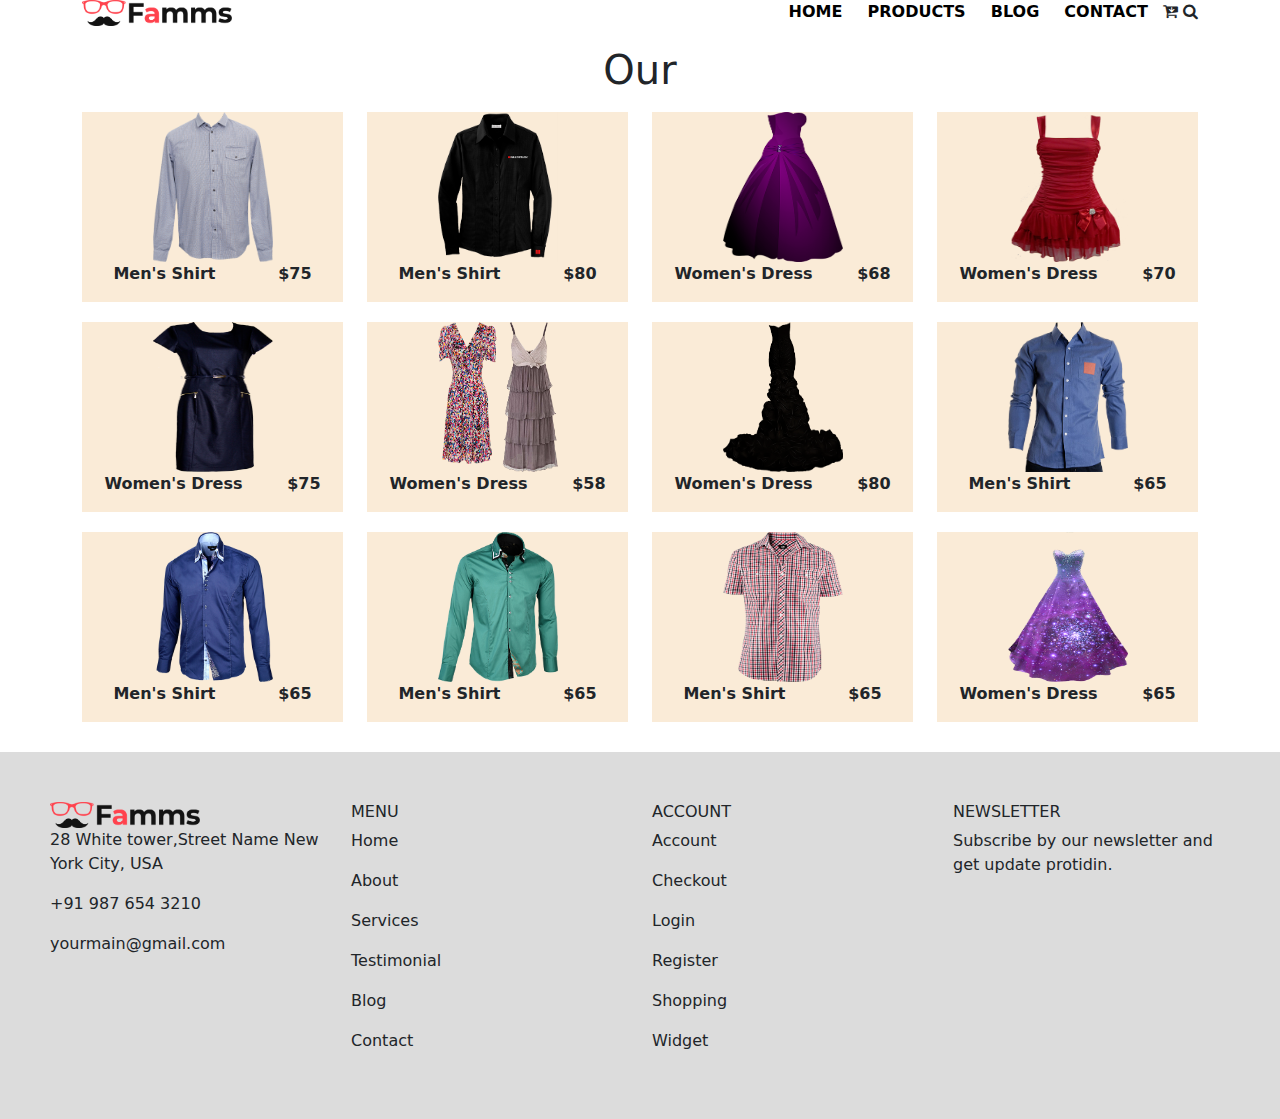
<file: Famms/index.html>
<!DOCTYPE html>
<html lang="en">
<head>
    <meta charset="UTF-8">
    <meta http-equiv="X-UA-Compatible" content="IE=edge">
    <meta name="viewport" content="width=device-width, initial-scale=1.0">
    <link href="https://cdn.jsdelivr.net/npm/bootstrap@5.2.3/dist/css/bootstrap.min.css" rel="stylesheet">
    <script src="https://cdn.jsdelivr.net/npm/bootstrap@5.2.3/dist/js/bootstrap.bundle.min.js"></script>
    <link rel="stylesheet" href="css/style.css">
    <link rel="stylesheet" href="https://cdnjs.cloudflare.com/ajax/libs/font-awesome/4.7.0/css/font-awesome.min.css">
    <title>     </title>
</head>
<body>
  <div class="container">
    <!-- Header -->
    <div class="row">
       <div class="col-sm-4">
           <img class="logo" src="images/logo.png">
       </div>
        
       <div  class="col-sm-8 sagahizalama"> 
        <a  href="#">HOME</a>
        <a  href="#">PRODUCTS</a>
        <a  href="#">BLOG</a>
        <a  href="#">CONTACT</a>
        <i class="fa fa-cart-arrow-down"></i>
        <i  class="fa fa-search"></i>    
       </div>
    </div> 
    <!-- Header sonu -->

    <!-- Products -->
      <div class="product">
        <div style="text-align: center;">
           <h1> Our </h1> 
        </div>
    
        <div class="row">
    
            <div class="col-sm-3">
              <div class="box">
                <div>
                    <img src="images/p1.png">
                </div>
                <div class="box-bottom">
                    <p class="fb">Men's Shirt</p>
                    <p class="fb">$75</p>
                </div>
              </div>
            </div>
    
            <div class="col-sm-3">
                <div class="box">
                    <div>
                        <img src="images/p2.png">
                    </div>
                    <div class="box-bottom">
                        <p class="fb">Men's Shirt</p>
                        <p class="fb">$80</p>
                    </div>
                  </div>
            </div>
    
    
            <div class="col-sm-3">
                <div class="box">
                    <div>
                        <img src="images/p3.png">
                    </div>
                    <div class="box-bottom">
                        <p class="fb">Women's Dress</p>
                        <p class="fb">$68</p>
                    </div>
                  </div>
            </div>
            
            <div class="col-sm-3">
                <div class="box">
                    <div>
                        <img src="images/p4.png">
                    </div>
                    <div class="box-bottom">
                        <p class="fb">Women's Dress</p>
                        <p class="fb">$70</p>
                    </div>
                  </div>
            </div>
    
        </div>

        
        <div class="row">
    
            <div class="col-sm-3">
              <div class="box">
                <div>
                    <img src="images/p5.png">
                </div>
                <div class="box-bottom">
                    <p class="fb">Women's Dress</p>
                    <p class="fb">$75</p>
                </div>
              </div>
            </div>
    
            <div class="col-sm-3">
                <div class="box">
                    <div>
                        <img src="images/p6.png">
                    </div>
                    <div class="box-bottom">
                        <p class="fb">Women's Dress</p>
                        <p class="fb">$58</p>
                    </div>
                  </div>
            </div>
    
    
            <div class="col-sm-3">
                <div class="box">
                    <div>
                        <img src="images/p7.png">
                    </div>
                    <div class="box-bottom">
                        <p class="fb">Women's Dress</p>
                        <p class="fb">$80</p>
                    </div>
                  </div>
            </div>
            
            <div class="col-sm-3">
                <div class="box">
                    <div>
                        <img src="images/p8.png">
                    </div>
                    <div class="box-bottom">
                        <p class="fb">Men's Shirt</p>
                        <p class="fb">$65</p>
                    </div>
                  </div>
            </div>
    
        </div>

        <div class="row">
    
            <div class="col-sm-3">
              <div class="box">
                <div>
                    <img src="images/p9.png">
                </div>
                <div class="box-bottom">
                    <p class="fb">Men's Shirt</p>
                    <p class="fb">$65</p>
                </div>
              </div>
            </div>
    
            <div class="col-sm-3">
                <div class="box">
                    <div>
                        <img src="images/p10.png">
                    </div>
                    <div class="box-bottom">
                        <p class="fb">Men's Shirt</p>
                        <p class="fb">$65</p>
                    </div>
                  </div>
            </div>
    
    
            <div class="col-sm-3">
                <div class="box">
                    <div>
                        <img src="images/p11.png">
                    </div>
                    <div class="box-bottom">
                        <p class="fb">Men's Shirt</p>
                        <p class="fb">$65</p>
                    </div>
                  </div>
            </div>
            
            <div class="col-sm-3">
                <div class="box">
                    <div>
                        <img src="images/p12.png">
                    </div>
                    <div class="box-bottom">
                        <p class="fb">Women's Dress</p>
                        <p class="fb">$65</p>
                    </div>
                  </div>
            </div>
    
        </div>
      </div>
    <!-- Products Sonu -->
 
  </div>  
   <!--Footer  -->
<div class="footer">
    <div class="row">

        <div class="col-sm-3">
            <img class="logo" src="images/logo.png">
            <p> 28 White tower,Street Name New York City, USA</p>
            <P>+91 987 654 3210</P>
            <P>yourmain@gmail.com</P>
        </div>



        <div class="col-sm-3">
       <h6>MENU</H6> 
        <p>Home</p>
        <P>About </P>
        <P>Services </P> 
        <P>Testimonial </P>
        <P>Blog </P>
        <P>Contact </P>
        
        </div>


        <div class="col-sm-3">
        <H6>ACCOUNT</H6>
         <p>Account</P>
         <p>Checkout</p>
         <p>Login </p>
         <p>Register</p>
         <p>Shopping</P>
         <p>Widget</p>
        </div>
        
        <div class="col-sm-3">
        <h6>NEWSLETTER</h6>
        <P>Subscribe by our newsletter and get update protidin.</P>
        </div>
        
    </div>
</div>
       
   <!-- Footer sonu -->

</body>
</html>
</file>
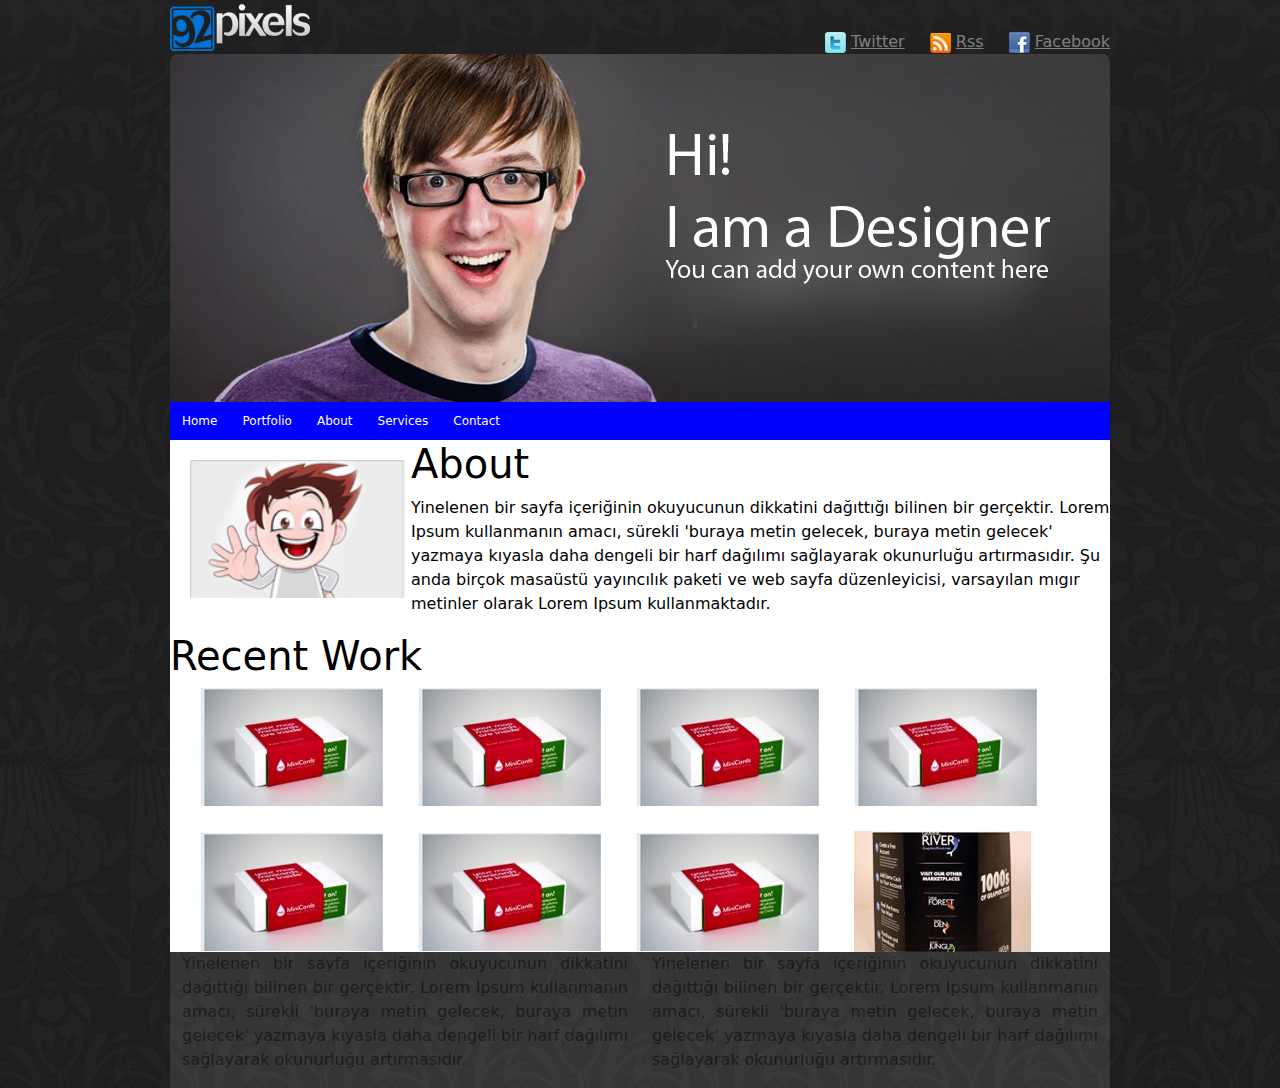
<file: site2/index.html>
<!DOCTYPE html>
<html lang="en">
<head>
    <link href="https://cdn.jsdelivr.net/npm/bootstrap@5.1.2/dist/css/bootstrap.min.css" rel="stylesheet">
    <script src="https://cdn.jsdelivr.net/npm/bootstrap@5.1.2/dist/js/bootstrap.bundle.min.js"></script>
    <title>Document</title>
    <link rel="stylesheet" href="css/style.css">
</head>
<body class="bg"> 
    <div class="container-pixel">
         <div class="row center">
             <div  class="col-sm-4">
                <img src="img/logo.png" alt="logo">
             </div>
            
             <div  class="col-sm-8 align-right">
               <img src="img/twitter.jpg" alt="twitter"> 
                <a class="link" href="#">Twitter</a> 
                <img class="img-bosluk" src="img/rss.jpg" alt="rss"> 
                <a class="link" href="#">Rss</a> 
                <img class="img-bosluk" src="img/facebook.jpg" alt="facebook"> 
                <a class="link" href="#">Facebook</a> 
            </div> 
        </div>    
        <div>
            <img src="img/banner.png" alt="banner">                                                                                                                   
        </div> 
        <div class="row bg-color">
            <div class="col-sm-12">
             <a class="bg-color-link" href="#">Home</a>
             <a class="bg-color-link" href="#">Portfolio</a>
             <a class="bg-color-link" href="#">About</a>
             <a class="bg-color-link" href="#">Services</a>
             <a class="bg-color-link" href="#">Contact</a>
            </div>   
       </div> 
       
      <div class="content">
          <div class="row ">
              <div class="col-sm-3">
                  <img  src="img/about-me.png " style="margin: 20px ;"  alt="" width="100%">              
              </div>
              <div class="col-sm-9" >
                 <h1>About</h1>
                 <p> Yinelenen bir sayfa içeriğinin okuyucunun dikkatini dağıttığı bilinen bir gerçektir. Lorem Ipsum kullanmanın amacı, sürekli 'buraya metin gelecek, buraya metin gelecek' yazmaya kıyasla daha dengeli bir harf dağılımı sağlayarak okunurluğu artırmasıdır. Şu anda birçok masaüstü yayıncılık paketi ve web sayfa düzenleyicisi, varsayılan mıgır metinler olarak Lorem Ipsum kullanmaktadır.</p>
              </div>
          </div>
            <div class="row  ">
             <div class="col-sm-12">
               <div><h1>Recent Work</h1></div>
               <div class="foto">
                <img src="img/1.png" alt="silgi">
                <img src="img/1.png" alt="silgi">
                <img src="img/1.png" alt="silgi">
                <img src="img/1.png" alt="silgi">
     
     
               </div>
               <div class="foto2">
                 <img src="img/1.png" alt="silgi">
                 <img src="img/1.png" alt="silgi">
                 <img src="img/1.png" alt="silgi">
                 <img src="img/2.png" alt="çay">
                </div>     
             </div>
            </div>
            
          
      </div>  
      <div class="row bilal " >
        
        <div class="col-sm-6"><p style="text-align: justify;">Yinelenen bir sayfa içeriğinin okuyucunun dikkatini dağıttığı bilinen bir gerçektir. Lorem Ipsum kullanmanın amacı, sürekli 'buraya metin gelecek, buraya metin gelecek' yazmaya kıyasla daha dengeli bir harf dağılımı sağlayarak okunurluğu artırmasıdır.</p></div>
        <div class="col-sm-6"><p style="text-align: justify;">Yinelenen bir sayfa içeriğinin okuyucunun dikkatini dağıttığı bilinen bir gerçektir. Lorem Ipsum kullanmanın amacı, sürekli 'buraya metin gelecek, buraya metin gelecek' yazmaya kıyasla daha dengeli bir harf dağılımı sağlayarak okunurluğu artırmasıdır.</p></div>
    </div>
    
  </div>

</body>
</html>
</file>
<file: Famms/css/style.css>
.logo{
    width: 150px;
}


.sagahizalama{
text-align: right;    
}

.sagahizalama a{
    text-decoration: none;
    color: #000;
    font-weight: bold;
    margin: 0 10px;
}

.sagahizalama a:hover{
    color: #ff0000;
}

.product{
    margin-top: 20px;
}

.product .row{
   padding: 10px 0;
}

.box{
    background-color: antiquewhite;
    text-align: center;
}

.box img{
 width: 120px;
 height: 150px;
}

.box-bottom{
    display: flex;
    justify-content: space-around;
}
.fb{
font-weight: bold;
}


.footer{
    background-color: gainsboro;
    margin-top: 20px;
    padding: 50px 50px;
}
</file>
<file: site2/css/style.css>
.bg{
background-image: url(../img/bg.jpg);

}

.container-pixel{
    width: 940px;
    margin-left: auto;
    margin-right: auto;
    color:#fff;
}


.center{
   align-items: flex-end;
}

.align-right{
 text-align: right;
}

.link{
color: #808080;

}

.link:hover{
  color: #808080;
  
}

.img-bosluk{
    margin-left: 20px;
}

.bg-color {
background-color: #0000ff;
margin: 0px;
}

.bg-color-link{

  color: #fff;
  text-decoration: none;
  font-size: 12px;
  margin: 10px  20px 10px 0;
  display: inline-block;
  
}

.bg-color:hover{
  color: #ff0000;
}

.content{
background-color: #fff;
color: #000;
}


.foto{
  
  margin-left: 30px; 
}
.foto img{
  margin-bottom: 25px;  
  margin-right: 30px; 
}

.foto2{
  margin-left: 30px;
}
.foto2 img{
  margin-right: 30px;
}


.align-justify{
  text-align: justify;
}


.bilal{
  background-color: #fff;
  opacity: 0.1;
  color: #000;
  margin: 0;
}
</file>
